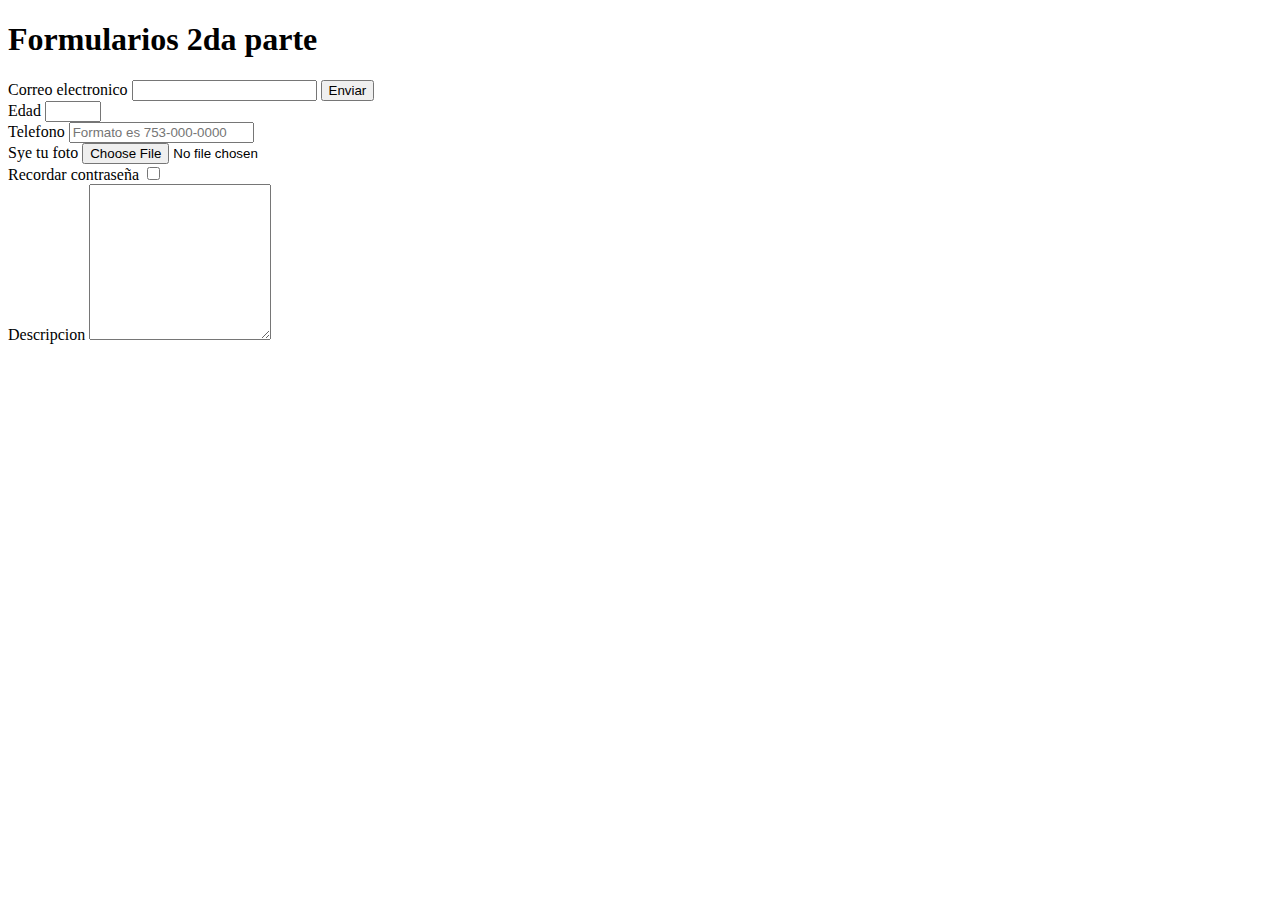
<file: index.html>
<!DOCTYPE html>
<html lan="en">
    <head>
        <meta charset="UTF-8">
        <meta name="viewport" content="width=device-width,initial-scale=1.0">
        <title>Document</title>
        <meta name="description" content="Pagina oficial del UPLC">
    </head>
    <body>
        <h1>Formularios 2da parte</h1>
        <label for="correo">Correo electronico</label>
        <input type="email" id="correo">
        <input type="submit"value ="Enviar">
        <br>
        <label for="edad">Edad</label>
        <input type="number" min="1" max="35">
        <br>
        <label for="telefono">Telefono</label>
        <input type="tel" pattern="[0-9]{3}-[0-9]{3}-[0-9]{4}"
        placeholder="Formato es 753-000-0000">
       <br>
       <label for="foto">Sye tu foto</label> 
       <input type="file">
       <br>
       <label for="recordar">Recordar contraseña</label>
       <input type="checkbox" value="si">
       <br>
       <label for="texto">Descripcion</label>
       <textarea name="texto" id="texto" cols="20" rows="10"></textarea>
    </form>
    </body>
</html>
</file>
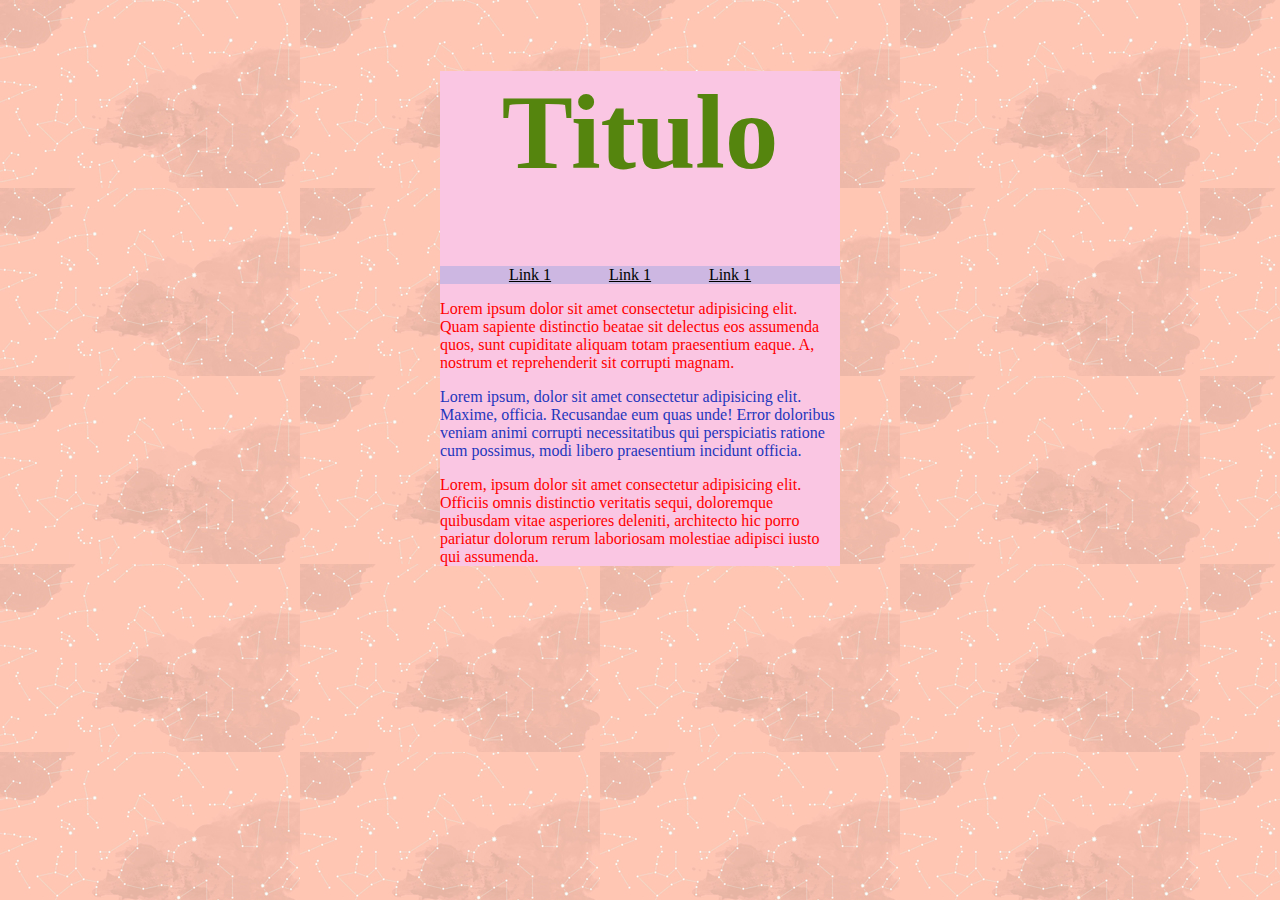
<file: 19.html>
<!DOCTYPE html>
<html lang="en">
    <head>
        <meta charset="UTF-8">
        <meta name="viewport" content="width=device-width,initial-scale=1.0">
        <title>Document</title>
        <link rel="stylesheet" href="index.css">
    </head>
    <body>
       <div>
        <h1 id="titulo">Titulo</h1>
        <nav>
            <ul>
                <li><a href="pagina1.html">Link 1</a></li>
                <li><a href="pagina1.html">Link 1</a></li>
                <li><a href="pagina1.html">Link 1</a></li>
            </ul>
        </nav>
        <p>
            Lorem ipsum dolor sit amet consectetur adipisicing elit. Quam sapiente distinctio beatae sit delectus eos assumenda quos, sunt cupiditate aliquam totam praesentium eaque. A, nostrum et reprehenderit sit corrupti magnam.
        </p>
        <p class="parrafo">
            Lorem ipsum, dolor sit amet consectetur adipisicing elit. Maxime, officia.
             Recusandae eum quas unde! Error doloribus veniam animi corrupti necessitatibus qui perspiciatis ratione cum possimus, modi libero praesentium incidunt officia.
        </p>
        <p>
Lorem, ipsum dolor sit amet consectetur adipisicing elit. Officiis omnis distinctio veritatis sequi, doloremque quibusdam vitae asperiores deleniti, architecto hic porro pariatur dolorum rerum laboriosam molestiae adipisci iusto qui assumenda.
        </p>
    </div> 
    </body>
</file>
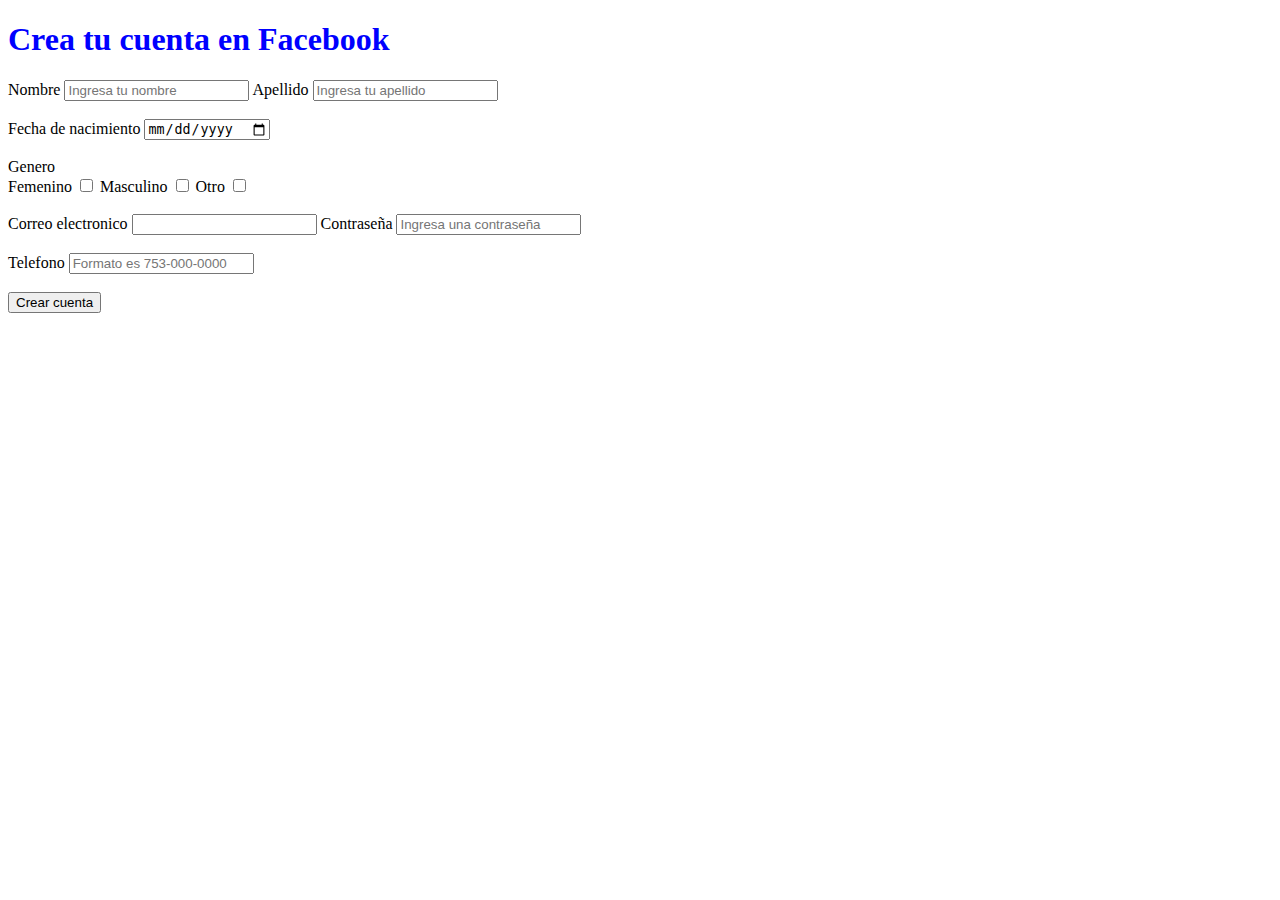
<file: inde.html>
<!DOCTYPE html>
<html lang="en">
    <head>
        <meta charset="UTF-8">
        <meta name="viewport" content="width=device-width,initial-scale=1.0">
        <title>Facebook</title>
        <meta name="description" content="Pagina oficial de Facebook">
    </head>
    <body>
        <h1 style="color: blue;"> Crea tu cuenta en Facebook</h1>
        <label for="nombre">Nombre</label>
        <input type="text" id="nombre" name="nombre" placeholder="Ingresa tu nombre">
        <label for="apellido">Apellido</label>
        <input type="text" id="apellido" name="apellido" placeholder="Ingresa tu apellido">
        <br><br>
        <label for="cumple">Fecha de nacimiento </label><input type="date">
        <br><br>
        <label for="genero">Genero</label><br>
        <label for="femenino">Femenino</label>
       <input type="checkbox" value="si">
       <label for="masculino">Masculino</label>
       <input type="checkbox" value="si">
       <label for="otro">Otro</label>
       <input type="checkbox" value="si">
       <br><br>
       <label for="correo">Correo electronico</label>
        <input type="email" id="correo">
        <label for="contraseña">Contraseña</label>
        <input type="text" id="contraseña" name="contraseña" placeholder="Ingresa una contraseña">
        <br><br>
        <label for="telefono">Telefono</label>
        <input type="tel" pattern="[0-9]{3}-[0-9]{3}-[0-9]{4}"
        placeholder="Formato es 753-000-0000">
        <br><br>
        <input type="submit"value ="Crear cuenta">
    </form>
    </body>
</html>
</file>
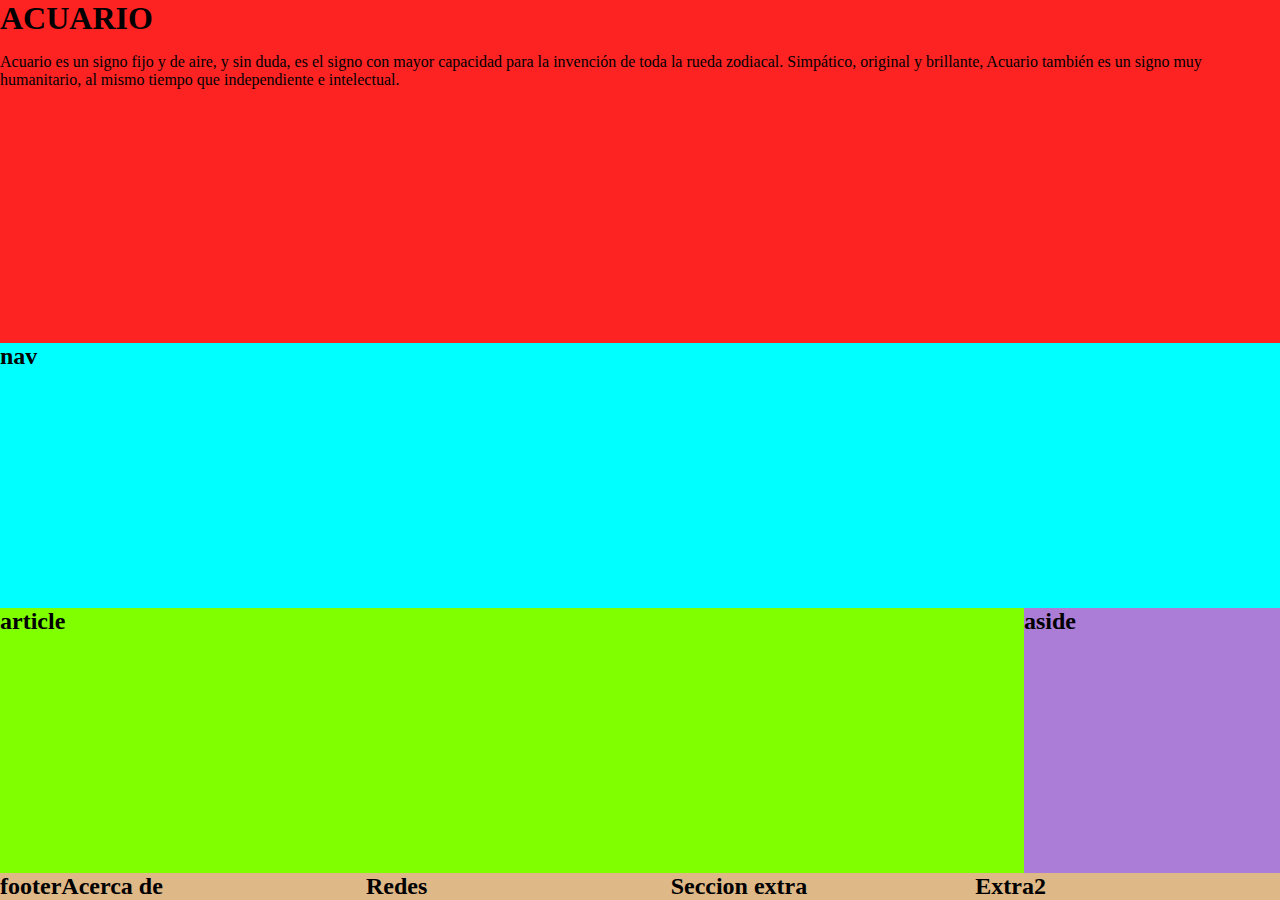
<file: PAGWEB.html>
<!DOCTYPE html>
<html lang="en">
<head>
    <meta charset="UTF-8">
    <meta name="viewport" content="width=device-width, initial-scale=1.0">
    <title>SIGNO ACUARIO</title>
    <link rel="stylesheet" href="PAGW.css">
</head>
<body>
    <div class="contenedor">
        <header>
            <h1>
                ACUARIO
            </h1>
            <p>
                Acuario es un signo fijo y de aire, y sin duda, es el signo con mayor capacidad para la invención de toda la rueda zodiacal. Simpático, original y brillante, Acuario también es un signo muy humanitario, al mismo tiempo que independiente e intelectual.
            </p>
        </header>
    
        <nav><h2>nav</h2>
      </nav>
    
        <section>
    
            <article><h2>article</h2></article>
    
            <aside><h2>aside</h2></aside>
    
        </section>
    
        <footer><h2>footer</h2>
            <div><h2>Acerca de</h2></div>
            <div><h2>Redes</h2></div>
            <div><h2>Seccion extra</h2></div>
            <div><h2>Extra2</h2></div>
        </footer>
        
    </div>
  
</body>
</html>
</file>
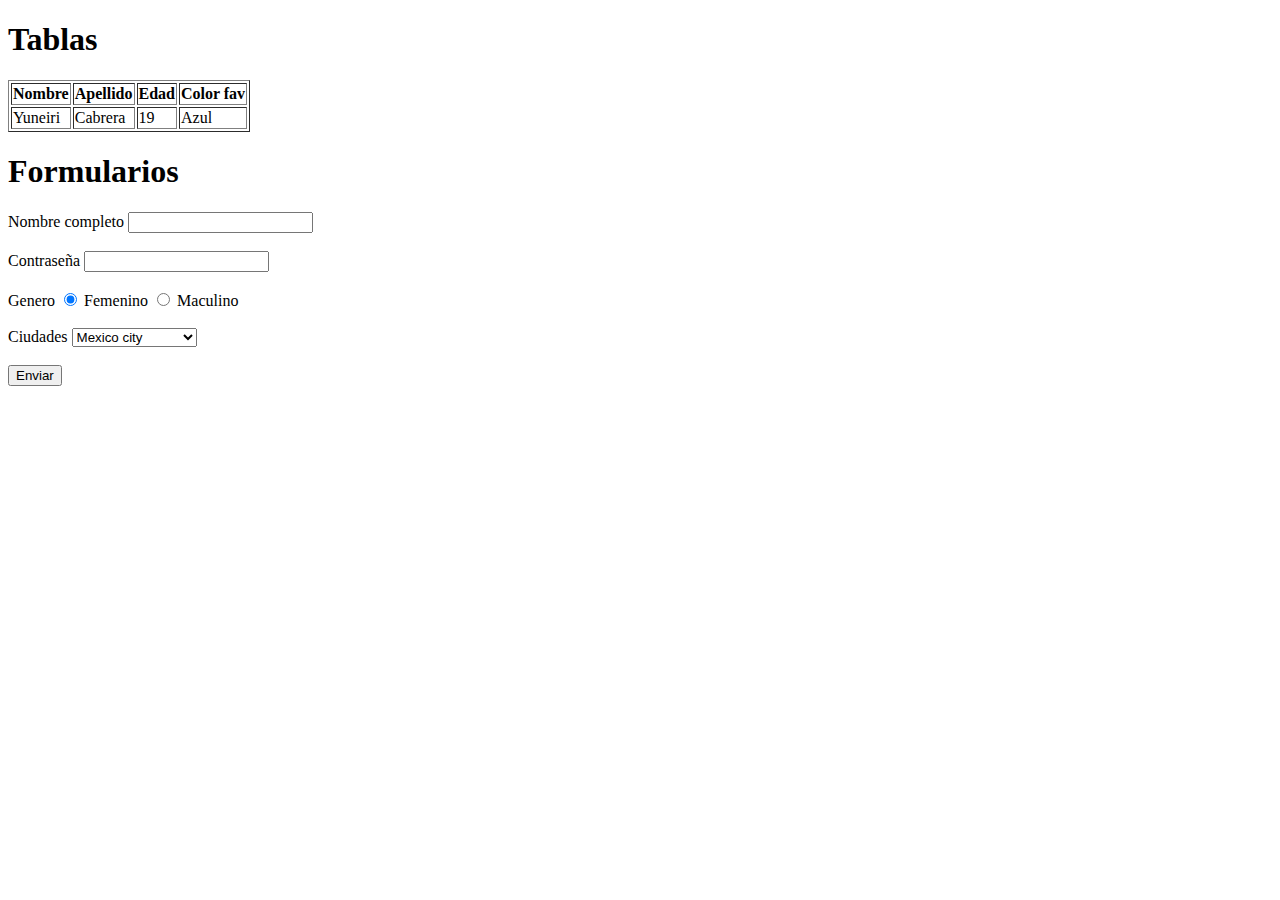
<file: TABLASFORMULARIOS.html>
<!DOCTYPE html>
<html lang="en">
<head>
    <title>Tablas</title>
    <meta name="description" content="Pagina oficial">
</head>
<body>
    <!--esto es un comentario jinijjiji-->
    <h1>Tablas</h1>
    <table border="1">
        <tr>
            <th>Nombre</th>
            <th>Apellido</th>
            <th>Edad</th>
            <th>Color fav</th>
        </tr>
        <tr>
            <td>Yuneiri</td>
            <td>Cabrera</td>
            <td>19</td>
            <td>Azul</td>
        </tr>
    </table>
</body>
<body>
    <h1>Formularios</h1>
    <form action="">
        <label for="Nombre">Nombre completo</label>
        <input type="text" id="Nombre">
        <br><!--Salto de linea-->
        <br>
        <label for="contraseña">Contraseña</label>
        <input id="contraseña" 
        type="password">
        <br>
        <br>
        <label>Genero</label>
        <input type="radio" value="F" id="femenino" checked>
        <label for="femenino">Femenino</label>

        <input type="radio" value="M" id="masculino">
        <label for="masculino">Maculino</label>
        <br>
        <br>
        <label for="ciudades">Ciudades</label>
        <select name="ciudades" id="ciudades">
            <option value="cdmx">Mexico city</option>
            <option value="Lzc">Lazaro Cardenas</option>
        </select>
        <br>
        <br>
        <input type="submit" value="Enviar">
    </form>
</body>
</html>
</file>
<file: index.css>
body{
    color: red;
    background-image: url(BG.jpg);
}
#titulo{
    color: rgb(85, 133, 14);
    font-weight: 700;
    font-size: 80pt;
    text-align: center;
}
.parrafo{
    color: rgb(31, 55, 189);
}
div{
    background-color: rgb(250, 198, 227);
    width: 400px;
    margin: 0 auto;
}
nav ul{
    background-color: rgb(205, 183, 226);
    display: flex;
}
nav ul li{
    list-style: none;
}
nav ul li a{
    color: black;
    display: block;
    width: 100px;
    text-align: center;
}
nav ul li a:hover{
    background-color: blueviolet;
}
</file>
<file: PAGW.css>
body{
    margin: 0;
    padding: 0;

}

header{
    background-color: rgb(253, 35, 35);
}
nav{
    background-color: aqua;
}
article{
    background-color: chartreuse;
}
aside{
    background-color: rgb(171, 125, 214);
}
footer{
    background-color: burlywood;
}
.contenedor{
    display: flex;/*cambia elementos en linea */
    flex-direction: column;
    min-height: 100vh;
}
header, nav{
    flex: 1;
}
section{
    display: flex;
    flex-direction: row;
    flex: 1;
}
article{
    flex: 4;
}
aside{
    flex: 1;
}
h1, h2{
    margin: 0;

}
footer{
    display: flex;
    flex-direction: row;
}
footer div{
    flex: 1;
}
</file>
